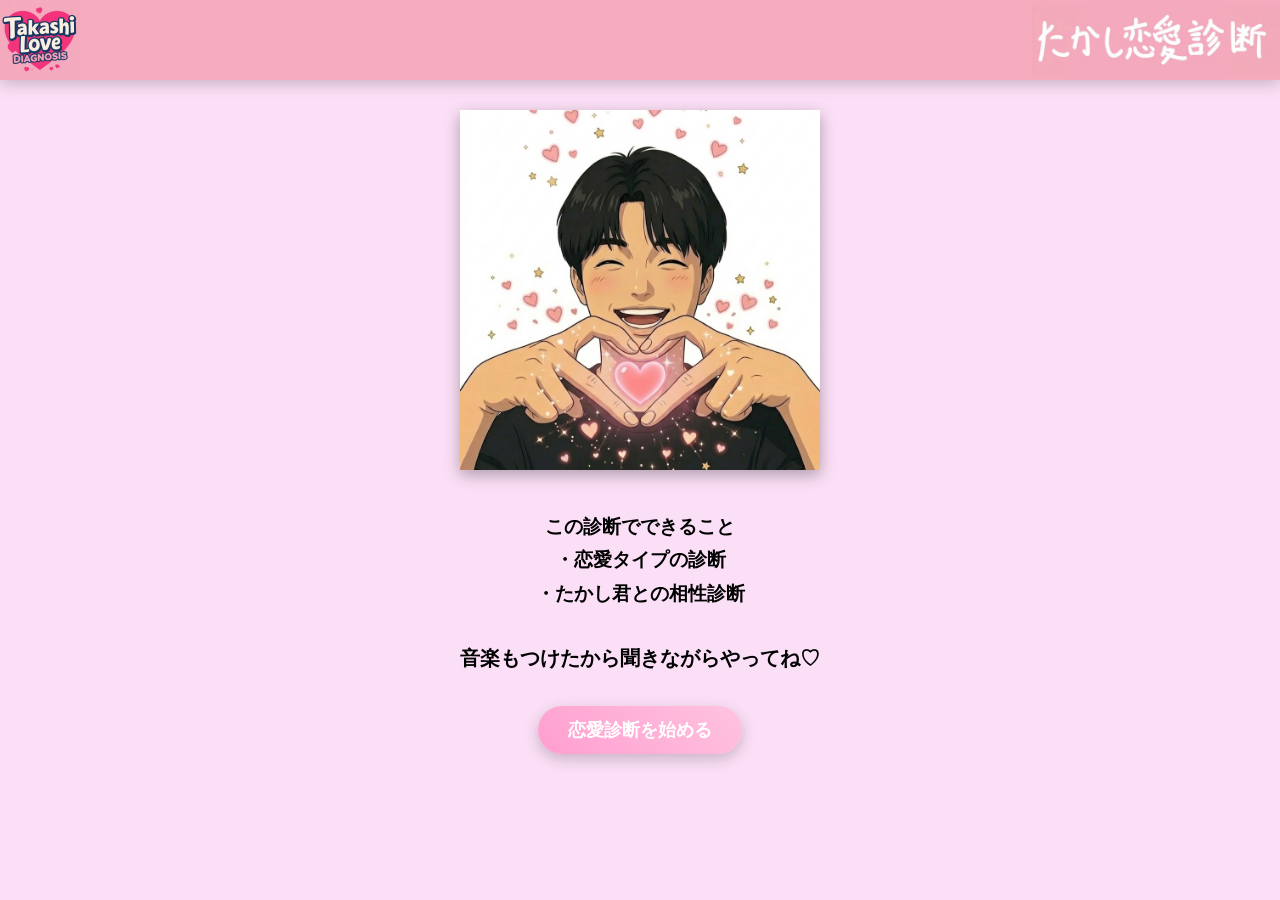
<file: index.html>
<!DOCTYPE html>
<html lang="ja">
  <head>
    <meta charset="UTF-8" />
    <meta http-equiv="X-UA-Compatible" content="IE=edge" />
    <meta name="viewport" content="width=device-width, initial-scale=1.0" />
    <meta name="robots" content="noindex, nofollow">
    <title>Document</title>
    <link rel="stylesheet" href="css/style.css">
  </head>
  <body>
    <div class="hearts"></div>
    <header>
      <a href="index.html">
        <img class="rogo" src="img/rogo.png" alt="ロゴ">
        <img class="rogo2" src="img/rogo2.jpg" alt="ロゴ">
      </a>
      </header>
    <div class="block">
      <img class="img" src="img/top.png" alt="トップ">
    </div>
    <div class="block">
      <h3>
          この診断でできること<br>
        ・恋愛タイプの診断<br>
        ・たかし君との相性診断<br>
      </h3>

      <br>
      <h3 style="font-size: 20px;">音楽もつけたから聞きながらやってね♡</h3>
      
    <a href="html/sindan.html" onclick="startBGM()">
      <input class="styled" type="button" value="恋愛診断を始める">
    </a>    
    </div>
    <script src="js/script.js"></script>
  </body>
</html>
</file>
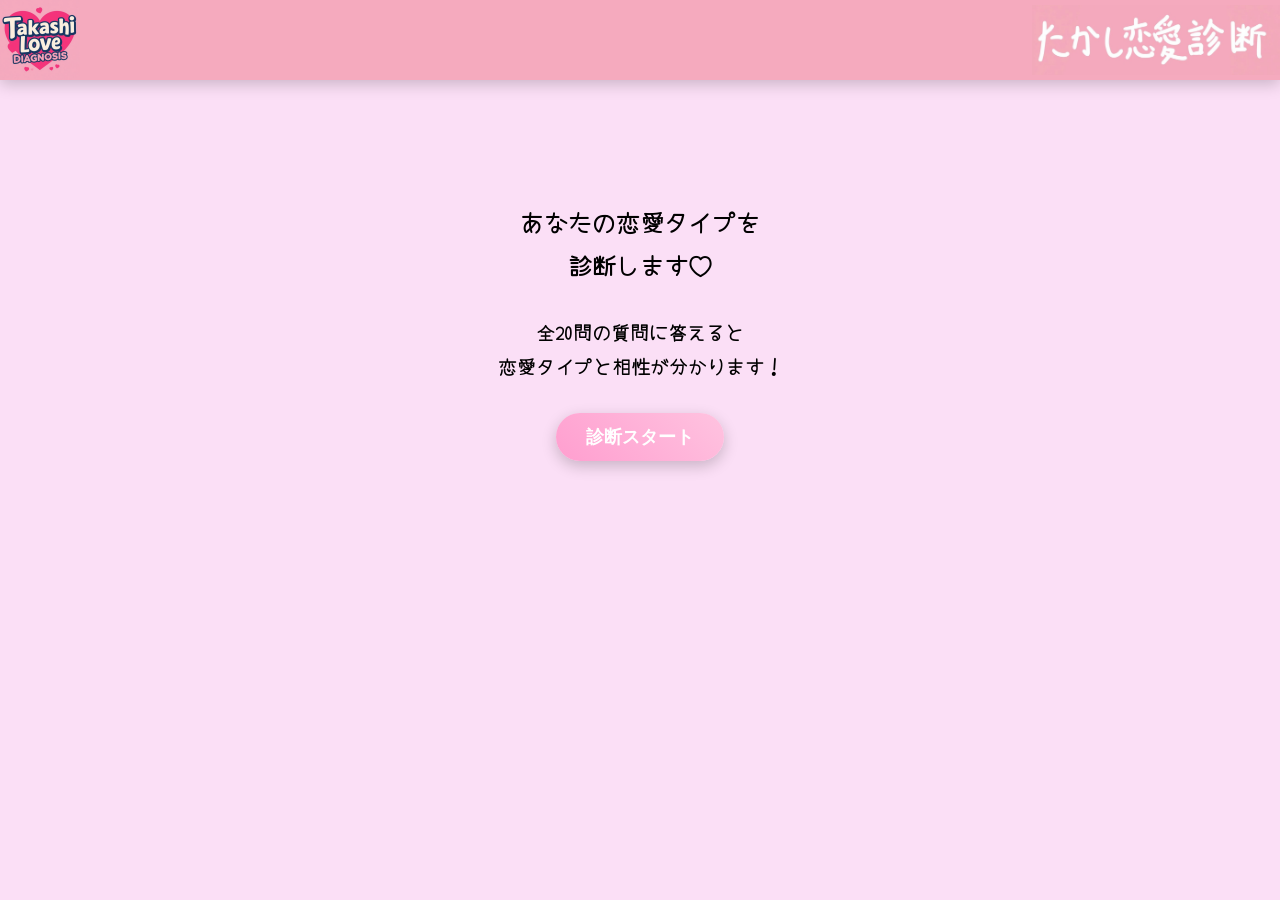
<file: html/sindan.html>
<!DOCTYPE html>
<html lang="ja">
<head>
<meta charset="UTF-8">
<meta name="viewport" content="width=device-width, initial-scale=1.0">
<meta name="robots" content="noindex, nofollow">
<title>たかし恋愛診断</title>
<link href="https://fonts.googleapis.com/css2?family=Yomogi&display=swap" rel="stylesheet">
<link rel="stylesheet" href="../css/style.css">
</head>

<body>

<div class="hearts"></div>

<header>
<a href="../index.html">
<img class="rogo" src="../img/rogo.png" alt="ロゴ">
<img class="rogo2" src="../img/rogo2.jpg" alt="ロゴ">
</a>
</header>

<div class="block_sindan">
    <h2>あなたの恋愛タイプを<br>診断します♡</h2><br>
    <h3>全20問の質問に答えると<br>恋愛タイプと相性が分かります！</h3>
    <button id="startBtn" class="styled">診断スタート</button>
</div>

<form id="loveForm">

<p>① 好きな人ができたとき、あなたは？<br>

<label><input type="radio" name="q1" value="3" required> 相手から来るのを待つ</label>
<label><input type="radio" name="q1" value="2"> 様子を見ながら距離を縮める</label>
<label><input type="radio" name="q1" value="1"> すぐにアプローチする</label>

</p>


<p>② 恋人が落ち込んでいたら？<br>

<label><input type="radio" name="q2" value="3" required> そっと寄り添う</label>
<label><input type="radio" name="q2" value="2"> 相手が話してくるまで待つ</label>
<label><input type="radio" name="q2" value="1"> すぐに話を聞いて励ます</label>

</p>


<p>③ デートに誘うのは？<br>

<label><input type="radio" name="q3" value="3" required> 相手に任せる</label>
<label><input type="radio" name="q3" value="2"> タイミングが合えば誘う</label>
<label><input type="radio" name="q3" value="1"> 自分から誘う</label>

</p>


<p>④ 恋愛で一番大切だと思うものは？<br>

<label><input type="radio" name="q4" value="3" required> 安心していられる関係</label>
<label><input type="radio" name="q4" value="2"> お互いの信頼</label>
<label><input type="radio" name="q4" value="1"> 楽しさやドキドキ</label>

</p>


<p>⑤ 好きな人が他の異性と話していたら？<br>

<label><input type="radio" name="q5" value="3" required> かなり気になる</label>
<label><input type="radio" name="q5" value="2"> 少し気になる</label>
<label><input type="radio" name="q5" value="1"> あまり気にしない</label>

</p>


<p>⑥ 告白するなら？<br>

<label><input type="radio" name="q6" value="3" required> 雰囲気を見て決める</label>
<label><input type="radio" name="q6" value="2"> 自分からする</label>
<label><input type="radio" name="q6" value="1"> 相手からしてほしい</label>

</p>


<p>⑦ 恋人とはどのくらい会いたい？<br>

<label><input type="radio" name="q7" value="3" required> 週1〜2回</label>
<label><input type="radio" name="q7" value="2"> できるだけ毎日</label>
<label><input type="radio" name="q7" value="1"> 月に数回</label>

</p>


<p>⑧ 恋愛で不安になることは？<br>

<label><input type="radio" name="q8" value="3" required> よくある</label>
<label><input type="radio" name="q8" value="2"> 時々ある</label>
<label><input type="radio" name="q8" value="1"> ほとんどない</label>

</p>


<p>⑨ 恋人に対してあなたは？<br>

<label><input type="radio" name="q9" value="3" required> 甘えたい</label>
<label><input type="radio" name="q9" value="2"> お互い支え合いたい</label>
<label><input type="radio" name="q9" value="1"> 相手をリードしたい</label>

</p>


<p>⑩ 理想の恋愛は？<br>

<label><input type="radio" name="q10" value="3" required> 穏やかな恋愛</label>
<label><input type="radio" name="q10" value="2"> お互い成長できる恋愛</label>
<label><input type="radio" name="q10" value="1"> 刺激的な恋愛</label>

</p>


<p>⑪ 恋人と喧嘩したら？<br>

<label><input type="radio" name="q11" value="3" required> すぐ仲直りしたい</label>
<label><input type="radio" name="q11" value="2"> 少し時間を置く</label>
<label><input type="radio" name="q11" value="1"> 自然に解決するのを待つ</label>

</p>


<p>⑫ 好きな人にはどんな態度になる？<br>

<label><input type="radio" name="q12" value="3" required> 積極的に話しかける</label>
<label><input type="radio" name="q12" value="2"> あまり話せない</label>
<label><input type="radio" name="q12" value="1"> 普通に接する</label>

</p>


<p>⑬ 恋人との連絡頻度は？<br>

<label><input type="radio" name="q13" value="3" required> 毎日</label>
<label><input type="radio" name="q13" value="2"> 数日に1回</label>
<label><input type="radio" name="q13" value="1"> 必要なときだけ</label>

</p>


<p>⑭ デートの計画は？<br>

<label><input type="radio" name="q14" value="3" required> 一緒に考える</label>
<label><input type="radio" name="q14" value="2"> 相手に任せる</label>
<label><input type="radio" name="q14" value="1"> 自分で考える</label>

</p>


<p>⑮ 恋人の友達関係は？<br>

<label><input type="radio" name="q15" value="3" required> 気にしない</label>
<label><input type="radio" name="q15" value="2"> 少し気になる</label>
<label><input type="radio" name="q15" value="1"> かなり気になる</label>

</p>


<p>⑯ 恋人と将来の話は？<br>

<label><input type="radio" name="q16" value="3" required> あまりしない</label>
<label><input type="radio" name="q16" value="2"> 時々する</label>
<label><input type="radio" name="q16" value="1"> よくする</label>

</p>


<p>⑰ 恋人と意見が違ったら？<br>

<label><input type="radio" name="q17" value="3" required> 相手に合わせる</label>
<label><input type="radio" name="q17" value="2"> しばらく様子を見る</label>
<label><input type="radio" name="q17" value="1"> 話し合って解決する</label>

</p>


<p>⑱ 恋人への愛情表現は？<br>

<label><input type="radio" name="q18" value="3" required> 積極的</label>
<label><input type="radio" name="q18" value="2"> 普通</label>
<label><input type="radio" name="q18" value="1"> 控えめ</label>

</p>


<p>⑲ 恋愛の優先度は？<br>

<label><input type="radio" name="q19" value="3" required> 高い</label>
<label><input type="radio" name="q19" value="2"> 普通</label>
<label><input type="radio" name="q19" value="1"> 低い</label>

</p>


<p>⑳ 理想の恋人関係は？<br>

<label><input type="radio" name="q20" value="3" required> 穏やか</label>
<label><input type="radio" name="q20" value="2"> バランス型</label>
<label><input type="radio" name="q20" value="1"> 情熱的</label>

</p>


<div class="block">
<input class="styled" type="submit" value="診断" style="font-size: 30px;">
</div>

</form>

<audio id="bgm" src="../music/cute.mp3" loop></audio>

<script src="../js/script.js"></script>


</body>
</html>
</file>
<file: css/style.css>
* {
    margin: 0px;
    padding: 0px;
}

header {
    background-color: rgb(245,170,190);
    height: 80px;
    box-shadow: 0 4px 15px rgba(0,0,0,0.2);
}

body {
    background-color: rgb(251, 223, 246);
    font-family: "Yomogi", cursive;
    /* font-family: "Kiwi Maru", serif; */
    line-height: 1.8;
}

.block {
    margin-top: 30px;
    text-align: center;
}

.block_sindan {
    margin-top: 120px;
    text-align: center;
}

.styled {
  display: block;
  margin: 30px auto;
  padding: 12px 30px;
  font-size: 18px;
  border-radius: 50px;
  border: none;
  background: linear-gradient(45deg, #ff9ecf, #ffc3e0);
  color: white;
  font-weight: bold;
  box-shadow: 0 5px 15px rgba(0,0,0,0.2);
  cursor: pointer;
  transition: 0.3s;
}

.styled2{
  display: block;
  margin: 30px auto;
  padding: 12px 30px;
  font-size: 18px;
  border-radius: 50px;
  border: none;
  background: linear-gradient(45deg, #ff9ecf, #ffc3e0);
  color: white;
  font-weight: bold;
  box-shadow: 0 5px 15px rgba(0,0,0,0.2);
  cursor: pointer;
  transition: 0.3s;
}

p label{
display:block;
margin:8px 0;
}


.resulutbtn {
    border-radius: 10px;
    width: 200px;
    height: 70px;
    /* font-size: 25px; */
    padding: 10px;
    /* background-color: rgb(245,170,190); */
    background-image: url(../img/sindan.jpg);
    background-size: 100%;
    margin-bottom: 20px;
}

.rogo {
    width: 80px;
    float: left;
}

.rogo2 {
    height: 70px;
    margin-top: 5px;
    float: right
}

.top {
    text-align: center;
}

.img {
    height: 40vh;
    box-shadow: 0 5px 15px rgba(0,0,0,0.3);
}

.result2 {
    width: 100%;
}

h1 {
    margin-top: 40px;
    text-align: center;
    color: rgb(0, 0, 0);
}

p {
    background-color: rgb(252, 255, 235);
    border-radius: 10px;
    margin-top: 15px;
    margin-left: 10px;
    margin-right: 10px;
    padding-left: 10px;
    box-shadow: 0 6px 20px rgba(0,0,0,0.15);
    transition: 0.2s;
}

p:active{
  transform: scale(0.97);
}

a {
  text-decoration: none;
}

/* 診断を隠す */
#loveForm{
display:none;
}

/* ラジオボタン */
:root {
  --radioBtn-size: 12px;
  --active-color: #e44;
  --inactive-color: rgb(251, 223, 246);
}

.radio {
    color: var(--active-color);
}

input[type="radio"] {
  appearance: none;
  width: var(--radioBtn-size);
  height: var(--radioBtn-size);
  margin: 0 calc(var(--radioBtn-size) / 2);
  outline: calc(var(--radioBtn-size) / 2) solid var(--inactive-color);
  outline-offset: calc(var(--radioBtn-size) / -2);
  cursor: pointer;
  backface-visibility: hidden;
  border-radius: 50%;
  transform: rotate(45deg) scale(1);
  will-change: transform;
}

input[type="radio"]:checked {
  border-radius: 50% 50% 0 50%;
  animation: active 1s ease forwards;
  outline-offset: calc(var(--radioBtn-size) / -2);
  outline: calc(var(--radioBtn-size) / 2) solid var(--inactive-color);
}

@keyframes active {
  25% {
    transform: rotate(45deg) scale(1.5);
  }
  75% {
    transform: rotate(45deg) scale(1.25);
  }
  50%,100% {
    transform: rotate(45deg) scale(1);
    box-shadow:
      0 calc(var(--radioBtn-size) / -2) 0 0 var(--active-color),
      calc(var(--radioBtn-size) / -2) 0 0 0 var(--active-color);
    outline-color: var(--active-color);
  }
}

/* 背景ハート */
.hearts{
  position: fixed;
  top:0;
  left:0;
  width:100%;
  height:100%;
  pointer-events:none;
  overflow:hidden;
  z-index:-1;
}

.heart{
  position:absolute;
  bottom:-30px;
  color:#ff7aa8;
  animation: floatHeart linear forwards;
  opacity:0.6;
}

@keyframes floatHeart{
  0%{
    transform: translateY(0);
    opacity:0;
  }

  10%{
    opacity:0.7;
  }

  100%{
    transform: translateY(-110vh);
    opacity:0;
  }
}

.statusBox{
width:300px;
margin:30px auto;
font-family:"Yomogi", cursive;
}

.status{
margin:10px 0;
}

.bar{
width:100%;
background:#eee;
height:20px;
border-radius:10px;
overflow:hidden;
}

.bar div{
height:100%;
background:#ff6fa5;
width:0%;
transition:1s;
border-radius:10px;
}

.scary{
position:fixed;
top:0;
left:0;
width:100%;
height:100%;
object-fit:cover;
display:none;
z-index:9999;
}
</file>
